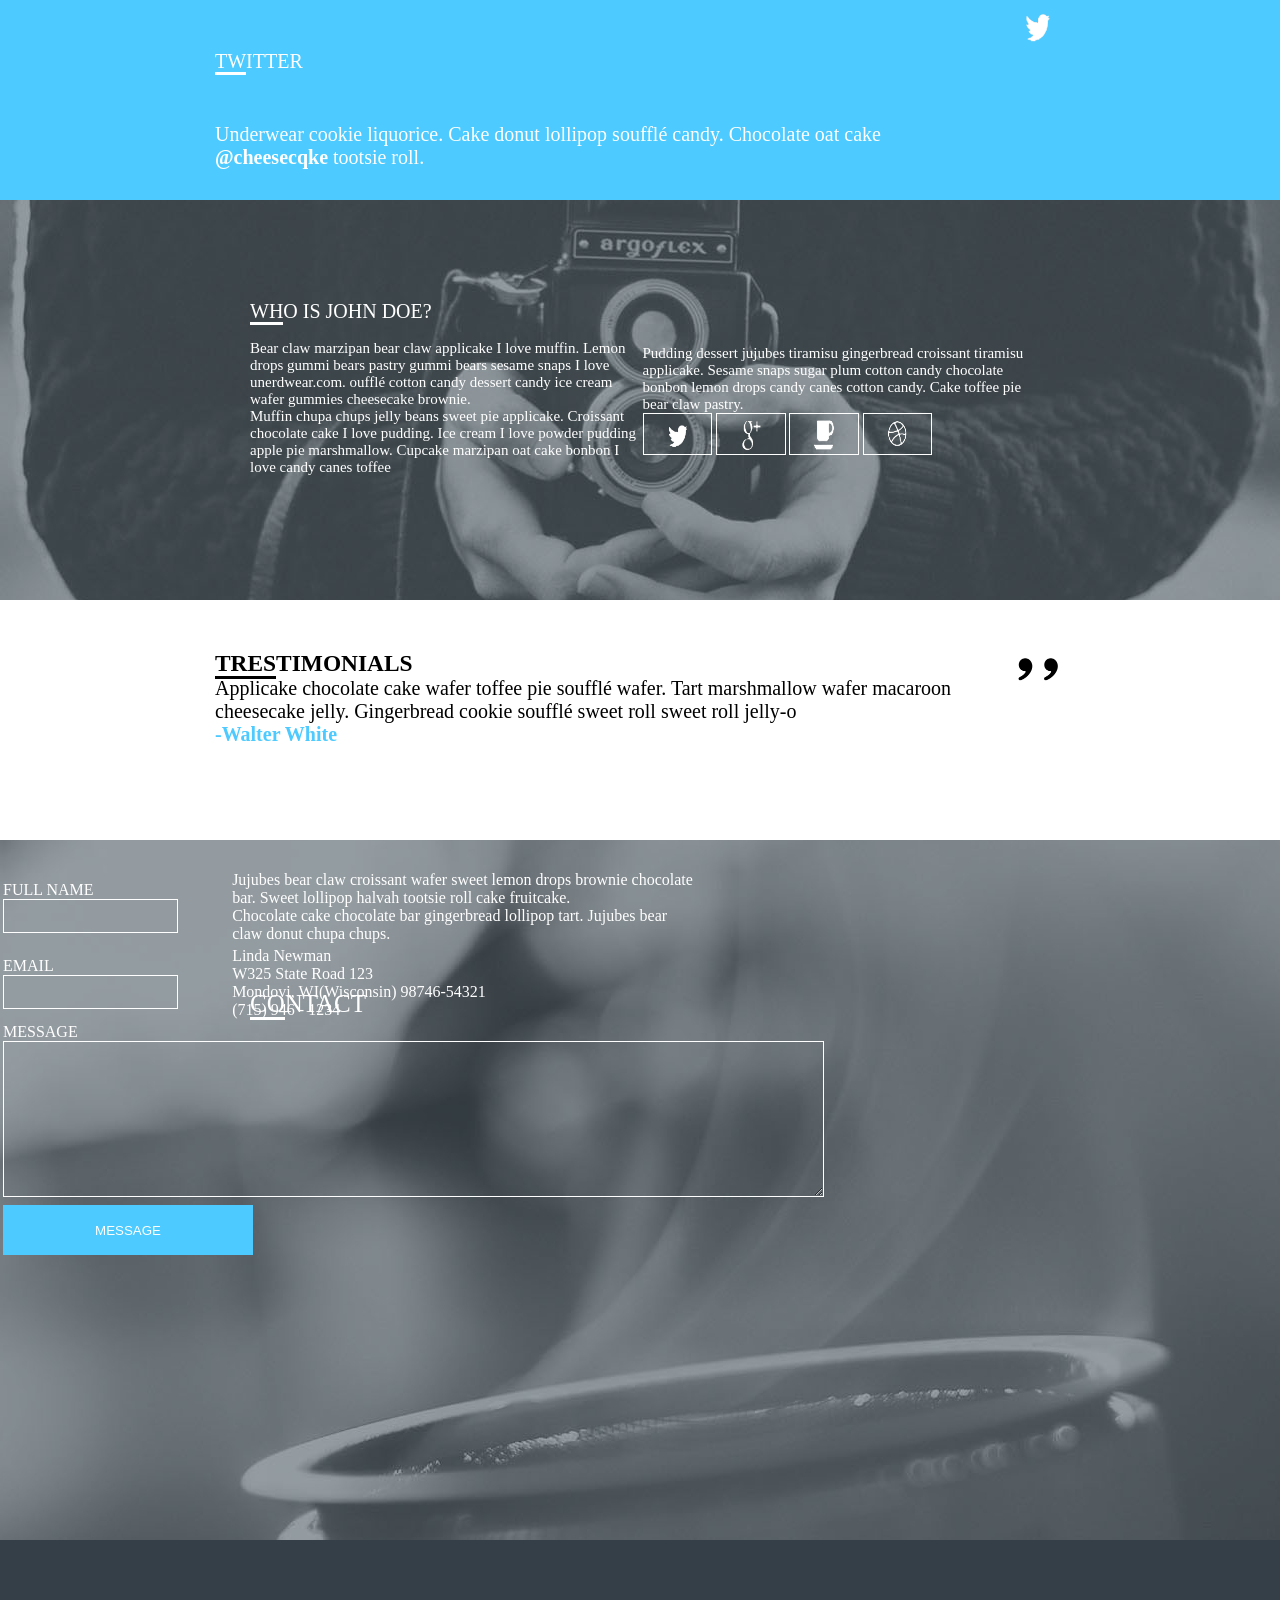
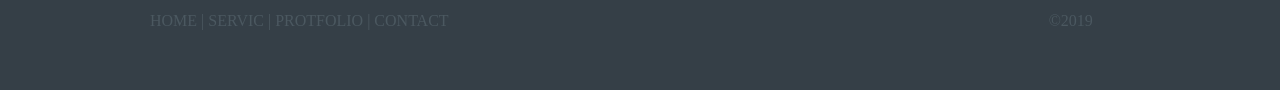
<file: index.html>
<!DOCTYPE html>
<html>
<head>
    <meta charset="UTF-8">
    <link rel="stylesheet" href="style_a.css">
    <title>Blueasy</title>
</head>
<body>
       <header>
          <nav>
            <menu>

            </menu>  
          </nav>
       </header>
         <div id="content">
           <div id="twiter">
              <img src="twetter.png" alt="logotwitter" height="50px" id="twit">  
              <p class="di1"><span class="trait">TW</span>ITTER</p> 
              <P class="di1">Underwear cookie liquorice. Cake donut lollipop soufflé candy. Chocolate oat cake <br><strong>@cheesecqke</strong> tootsie roll.</P> 
                
           </div>
           <div class="john">
             <div id="who">
                 <p class="wh"><span class="trait">WH</span>O IS JOHN DOE?</p>
                  <br>
                  <p>Bear claw marzipan bear claw applicake I love muffin.
                     Lemon drops gummi bears pastry gummi bears sesame snaps I love unerdwear.com.
                     oufflé cotton candy dessert candy ice cream wafer gummies cheesecake brownie.
                  </p>
                  <p>
                    Muffin chupa chups jelly beans sweet pie applicake.
                    Croissant chocolate cake I love pudding. Ice cream I love
                    powder pudding apple pie marshmallow.
                    Cupcake marzipan oat cake bonbon I love candy canes toffee
                  </p>
             </div>
                <div id="reste">
                   <p> 
                     Pudding dessert jujubes tiramisu gingerbread croissant tiramisu applicake.
                     Sesame snaps sugar plum cotton candy chocolate bonbon
                    lemon drops candy canes cotton candy. Cake toffee pie bear claw pastry.
                    </p>
                    <p class="img">
                        <img src="twetter.png" alt="twetter" height="40px" id="rs">
                        <img src="google.png" alt="google" height="40px" id="rs">
                        <img src="cafe.png" alt="cafe" height="40px" id="rs">
                        <img src="balle.png" alt="balle" height="40px" id="rs">
                    </p>
                </div>
           </div>
            <div id="testimonial">
              <img src="virgule.png" alt="grif" height="40px" id="im">
              <h3><span class="trai">TRES</span>TIMONIALS</h3>
              <p>
                Applicake chocolate cake wafer toffee pie soufflé wafer. Tart marshmallow wafer macaroon cheesecake jelly.
                Gingerbread cookie soufflé sweet roll sweet roll jelly-o
              </p>
               <h4>-Walter White</h4>
            </div>
            <div id="contacts">
             <p class="con"><span class="trait">CO</span>NTACT</p>
              <table>
                  <tr>
                    <td>FULL NAME <br><input type="text" id="name"></td>
                    <td>Jujubes bear claw croissant wafer sweet lemon drops brownie chocolate<br> bar. 
                        Sweet lollipop halvah tootsie roll cake fruitcake.<br> Chocolate cake chocolate bar gingerbread lollipop tart. 
                        Jujubes bear <br>claw donut chupa chups.</td>
                  </tr>
                  <tr>
                      <td> EMAIL <br><input type="email" name="" id="email"></td>
                      <td>
                        Linda Newman <br>
                        W325 State Road 123 <br>
                        Mondovi, WI(Wisconsin) 98746-54321 <br>
                        (715) 946 - 1234
                      </td>
                </tr>
                  <tr>
                    <td colspan="2">MESSAGE <br> <textarea name="" id="mess" cols="100" rows="10"></textarea></td>
                 </tr>
                  <tr>
                      <td colspan="2">
                          <input type="button" value="MESSAGE" id="message">
                     </td>
                  </tr>
              </table>
            </div>
            <div id="footer">
            	<p class="az">HOME | SERVIC | PROTFOLIO | CONTACT</p>
            	<p>&copy;2019</p>
         </div>
     </div>
</body>
</html>
</file>
<file: style_a.css>
*{
	margin: 0px;

}
#twiter{	
	background-color: #4dcaff;
	color: white;
	padding: auto;
	height: 200px;
	display: inline-block;
	width: 100%;
	font-size: 20px;
	font-family: "Segoe UI";
}
#twiter > #twit{
	position: absolute;
	right: 200px;
}
#imagi{
	position: absolute;
	direction: fixed;
	width: 815px;
	height: 373px;
}
.di1{
	width: 850px;
	margin-right: auto;
	margin-left: auto;
	margin-top: 50px;
}
.trait{
	border-bottom: 3px solid white;
}
.trai{
	border-bottom: 3px solid black;
}
.john{
	background-image: url('bgphoto1.jpg');
	background-position: center;
	color: white;
	height: 400px;
	display: flex;
	font-size: 15px;
	font-family: "Segoe UI";
	width: 100%;
	align-content: space-around;
	
	justify-content: space-around;
}	
#who{
	width: 500px;
	margin-left: 250px;
	margin-top: 100px;
	padding-right: 5px;
	
}
#reste{
	width: 500px;
	margin-top: 145px;
	margin-right: 250px;
}
.wh{
	font-size: 20px;
}
#testimonial{
	background-color: white;
	display: block;
	font-size: 20px;
	font-family: "Segoe UI";
	width: 850px;
	margin: auto;
	height: 190px;
	padding-top: 50px;
}
#testy{
	background-color: white;
	height: 190px;
	width: 100%;
	display: block;
	padding-bottom: 30px;
}
h4{
	color: #4dcaff;
}
#im{
	float: right;
}
#contacts{
	background-image: url('bgvase1.jpg');
	background-position: center;
	height: 700px;
	color: white;
}
.tab{
	height: 400px;
	margin: auto;
	width: 850px;
	margin-top: 150px;
}
#email,#name,#mess{
	background: none;
	border: 1.5px solid white;
	color: white;
}
#message{
	background-color: #4dcaff;
	width: 250px;
	height: 50px;
	color: white;
	border: none;
}
#contacts .con{
	display: inline-block;
	position: relative;
	top: 150px;
	left: 250px;
	font-size: 25px;
	font-family: "Segoe UI";
}
#footer{
	background-color: #353f47;
	width: 100%;
	height: 150px;
	display: flex;
	color: #4b5860;
	
}
#footer > p{
	margin-right: 100px;
	margin-top: 72px;
}
#footer > p+p{
	padding-left: 500px;
}
#rs{
	border: 1px solid white;
}
#email,#name{
	height: 30px;
}
.az{
	margin-left: 150px;
}
h2{
	position: absolute;
	top: 30px;
	left: 100px;
	color: white;
	z-index: 1000;
	font-size: 20px;
}
.e{
	color: #4dcaff;
}
</file>
